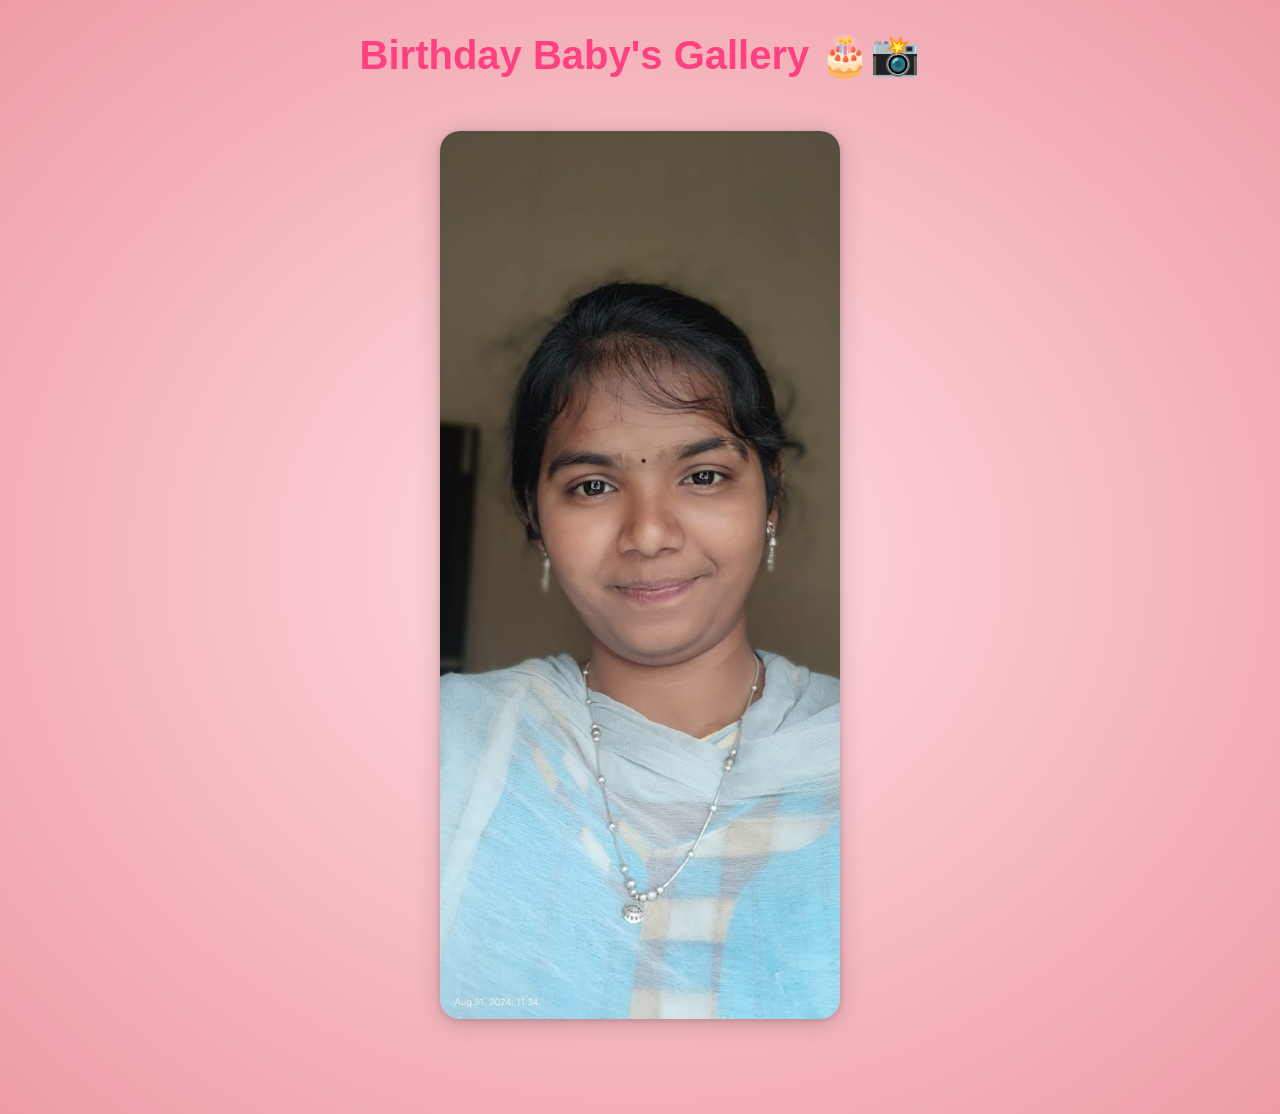
<file: gallery.html>
<!DOCTYPE html>
<html lang="en">
  <meta charset="UTF-8" />
  <meta name="viewport" content="width=device-width, initial-scale=1.0"/>
  <title>Birthday Gallery 🎂📸</title>
<style>
  body {
    margin: 0;
    padding: 0;
    font-family: 'Segoe UI', Arial, sans-serif;
  background: radial-gradient(#ffdde1, #ee9ca7);
}

#gallery {
  text-align: center;
  transition: opacity 1s ease-in-out;
}

#gallery h2 {
  font-size: 2.5rem;
  margin: 32px 0;
  color: #ff4081;
}

.photo-container {
  display: flex;
  align-items: center;
  justify-content: center;
  position: relative;
  z-index: 20;
  background: transparent;
  padding: 20px; /* ✅ spacing from screen edges */
}

/* ✅ Let each image keep its original aspect ratio */
img {
  width: 100%;
  height: auto;
  max-width: 400px;
  border-radius: 20px;
  box-shadow: 0 4px 24px rgba(0,0,0,0.18), 0 1.5px 6px rgba(0,0,0,0.15);
  animation: shakeDown 1s ease-in-out;
  background: transparent;
  display: block;
  transition: transform 0.3s ease;
  transform: translateY(0);
  will-change: transform;
  cursor: pointer;
  object-fit: contain; /* ✅ show the full image (no crop/stretch) */
}

@keyframes shakeDown {
  0% { transform: translateY(-100%) rotate(0deg); opacity: 0; }
  30% { transform: translateY(0) rotate(2deg); opacity: 1; }
  60% { transform: translateY(-5px) rotate(-2deg); }
  100% { transform: translateY(0) rotate(0deg); }
}

.fade-in { animation: fadeInImg 0.7s; }
@keyframes fadeInImg { from { opacity: 0; } to { opacity: 1; } }

.slide-in { animation: slideInImg 0.7s; }
@keyframes slideInImg { from { transform: translateY(60px); opacity: 0; } to { transform: none; opacity: 1; } }

.zoom-in { animation: zoomInImg 0.7s; }
@keyframes zoomInImg { from { transform: scale(1.2); opacity: 0; } to { transform: scale(1); opacity: 1; } }

.song-btn {
  display: inline-block;
  margin: 24px auto 0 auto;
  padding: 14px 38px;
  font-size: 1.2rem;
  font-weight: bold;
  color: #fff;
  background: linear-gradient(90deg, #ff4081 40%, #ffd700 100%);
  border: none;
  border-radius: 32px;
  box-shadow: 0 4px 16px #ff408155;
  cursor: pointer;
  transition: background 0.3s, transform 0.2s, box-shadow 0.2s, opacity 0.5s;
  outline: none;
  z-index: 100;
}

.song-btn:hover, .song-btn:focus {
  background: linear-gradient(90deg, #ffd700 20%, #ff4081 100%);
  transform: scale(1.05);
  box-shadow: 0 8px 24px #ffd70055;
}

.hidden {
  opacity: 0;
  pointer-events: none;
}

.button-container {
  text-align: center;
}

@media (max-width: 600px) {
  #gallery h2 {
    font-size: 1.3rem;
    margin: 18px 0;
  }

  .photo-container {
    padding: 12px; /* ✅ smaller padding for mobile */
  }

  img {
    max-width: 95vw;
    height: auto;
  }

  .song-btn {
    font-size: 1rem;
    padding: 12px 28px;
  }
}
  </style>
</head>
<body>
  <div id="gallery">
    <h2>Birthday Baby's Gallery 🎂📸</h2>
    <div class="photo-container">
      <img src="./assets/images/image1.jpeg" id="photo" alt="Birthday Photo" />
    </div>
  </div>

  <div class="button-container">
    <button id="playFavoriteBtn" class="song-btn hidden">▶ Play a Favorite Song</button>
  </div>

  <audio id="birthdaySong" autoplay loop>
    <source src="./assets/music/birthday.mp3" type="audio/mp3">
  </audio>

  <audio id="favoriteSong">
    <source src="./assets/music/favorite.mp3" type="audio/mpeg">
  </audio>

  <script type="module">
    document.addEventListener('DOMContentLoaded', function () {
      const photoEl = document.getElementById('photo');
      const birthdaySong = document.getElementById('birthdaySong');
      const favoriteSong = document.getElementById('favoriteSong');
      const playFavoriteBtn = document.getElementById('playFavoriteBtn');

      const photos = [
        './assets/images/image2.jpeg',
        './assets/images/image3.jpeg',
        './assets/images/image4.jpeg',
        './assets/images/image5.jpeg',
        './assets/images/image6.jpeg',
        './assets/images/image7.jpeg',
        './assets/images/image8.jpeg',
        './assets/images/image9.jpeg'
      ];

      let photoIndex = 0;

      function changePhoto() {
        photoIndex++;
        if (photoIndex < photos.length) {
          const anims = ['fade-in', 'slide-in', 'zoom-in', 'shakeDown'];
          const anim = anims[photoIndex % anims.length];

          // ✅ Load image *first* to prevent flicker/delay
          const newImg = new Image();
          newImg.src = photos[photoIndex];
          newImg.onload = () => {
            photoEl.classList.remove(...anims);
            photoEl.src = newImg.src;
            void photoEl.offsetWidth; // Force reflow
            photoEl.classList.add(anim);
          };
        } else {
          clearInterval(interval);
          playFavoriteBtn.classList.remove('hidden');
        }
      }

      // ✅ Change photo every 4s
      const interval = setInterval(changePhoto, 4000);

      playFavoriteBtn.addEventListener('click', () => {
        if (favoriteSong.paused) {
          birthdaySong.pause();
          favoriteSong.play();
          playFavoriteBtn.textContent = '⏹ Stop the Song';
        } else {
          favoriteSong.pause();
          favoriteSong.currentTime = 0;
          birthdaySong.play();
          playFavoriteBtn.textContent = '▶ Play a Favorite Song';
        }
      });

      favoriteSong.addEventListener('ended', () => {
        birthdaySong.play();
        playFavoriteBtn.textContent = '▶ Play a Favorite Song';
      });
    });
  </script>
</body>
</html>
</file>
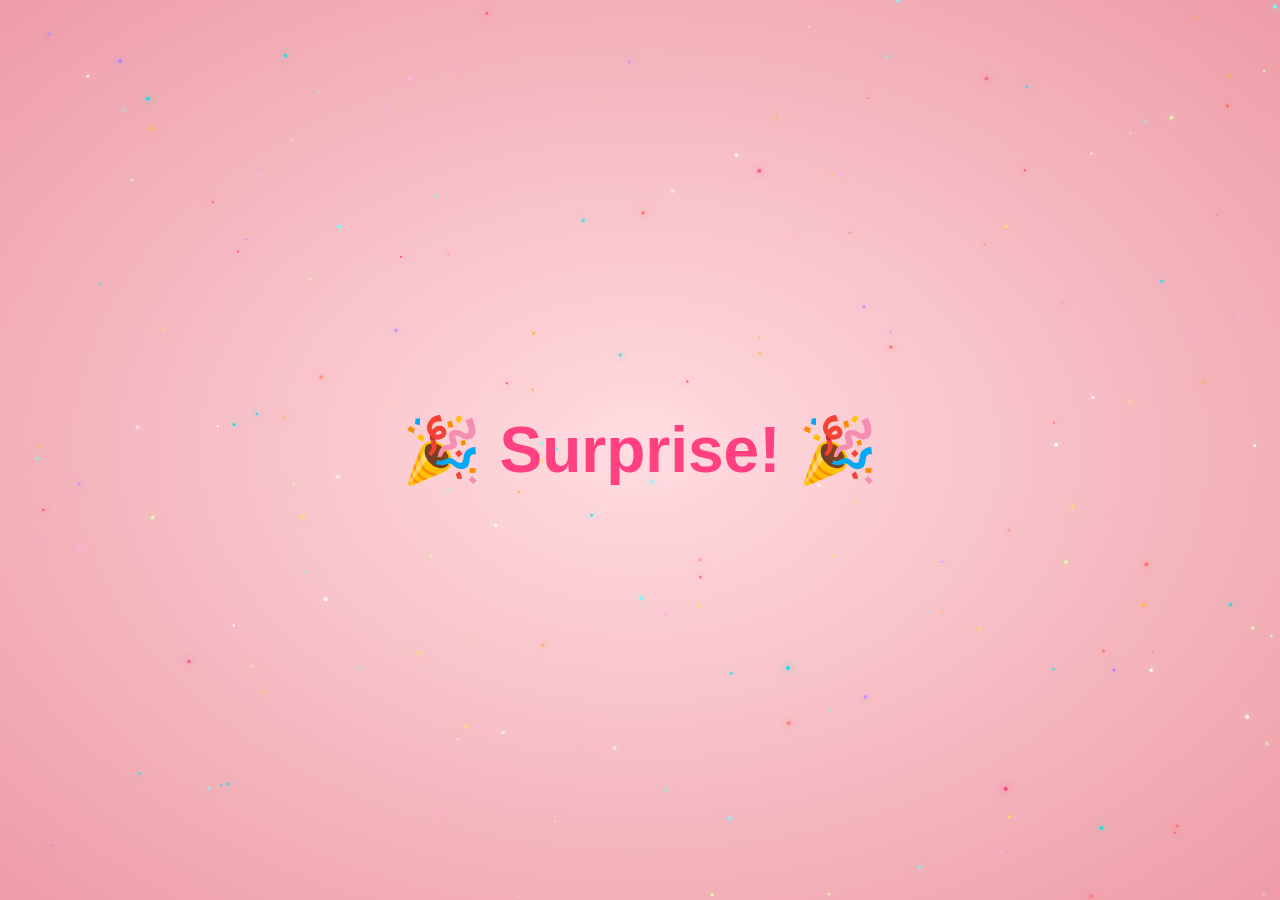
<file: surprise.html>
<!DOCTYPE html>
<html lang="en">
<head>
  <meta charset="UTF-8" />
  <meta name="viewport" content="width=device-width, initial-scale=1.0"/>
  <title>🎉 Birthday Surprise</title>
  <style>
    body {
      background: radial-gradient(#ffdde1, #ee9ca7);
      overflow: hidden;
      margin: 0;
      padding: 0;
      font-family: 'Franklin Gothic Medium', 'Arial Narrow', Arial, sans-serif;
    }

    #surpriseSection {
      display: flex;
      flex-direction: column;
      align-items: center;
      justify-content: center;
      height: 100vh;
      text-align: center;
      transition: transform 1.2s cubic-bezier(.77,0,.18,1), opacity 1.2s;
    }

    /* Move up animation */
    .move-up {
      transform: translateY(-120%);
      opacity: 0;
      pointer-events: none;
    }

    .surprise-text {
      font-size: 4rem;
      color: #ff4081;
      animation: pop 1s ease-in-out forwards;
    }

    @keyframes pop {
      0% { transform: scale(0); opacity: 0; }
      100% { transform: scale(1); opacity: 1; }
    }

    #glitterCanvas {
      position: fixed;
      top: 0;
      left: 0;
      pointer-events: none;
      width: 100%;
      height: 100%;
      z-index: -1;
    }

    .scroll-letter {
      width: 90%;
      max-width: 500px;
      height: auto;
      padding: 30px 25px;
      background: #fff8dc;
      border-radius: 12px;
      box-shadow: 0 4px 20px rgba(0,0,0,0.4);
      font-family: 'Georgia', serif;
      font-size: 1.2rem;
      line-height: 1.6;
      color: #3e2f1c;
      position: fixed;
      bottom: -600px;
      left: 50%;
      transform: translateX(-50%);
      animation: scrollLetterSlide 2s ease-out 1s forwards;
      z-index: 999;
    }

    @keyframes scrollLetterSlide {
      to {
        bottom: 120px;
      }
    }

    #typedScrollText {
      white-space: pre-line;
    }

    /* New Cake Design */
    .cake-container {
      position: fixed;
      top: 55%;
      left: 50%;
      transform: translate(-50%, -50%);
      z-index: 1000;
      display: flex;
      flex-direction: column;
      align-items: center;
      pointer-events: none;
    }

    .cake-base2 {
      width: 160px;
      height: 90px;
      background: linear-gradient(180deg, #ffe0b2 70%, #ffb74d 100%);
      border-radius: 0 0 80px 80px/0 0 60px 60px;
      position: relative;
      box-shadow: 0 8px 24px 0 rgba(0,0,0,0.18);
      border: 3px solid #fff3e0;
      overflow: visible;
    }

    .cake-top2 {
      width: 160px;
      height: 40px;
      background: linear-gradient(180deg, #fffde7 60%, #ffe082 100%);
      border-radius: 80px 80px 60px 60px/40px 40px 30px 30px;
      position: absolute;
      top: -30px;
      left: 0;
      z-index: 2;
      border: 3px solid #fff3e0;
    }

    .cake-icing2 {
      width: 160px;
      height: 30px;
      background: linear-gradient(180deg, #fff 60%, #ffe082 100%);
      border-radius: 80px 80px 60px 60px/30px 30px 30px 30px;
      position: absolute;
      top: -15px;
      left: 0;
      z-index: 3;
      box-shadow: 0 2px 8px rgba(255, 193, 7, 0.15);
    }

    .cake-candle2 {
      width: 14px;
      height: 44px;
      background: repeating-linear-gradient(
        135deg,
        #fff 0 7px,
        #ff4081 7px 14px
      );
      border-radius: 4px;
      position: absolute;
      left: 50%;
      top: -60px;
      transform: translateX(-50%);
      z-index: 4;
      box-shadow: 0 1px 3px rgba(0,0,0,0.08);
      display: flex;
      justify-content: center;
      align-items: flex-start;
    }

    .cake-flame2 {
      width: 18px;
      height: 28px;
      background: radial-gradient(ellipse at center, #fff700 60%, #ff9900 100%);
      border-radius: 50% 50% 60% 60%/60% 60% 100% 100%;
      position: absolute;
      left: 50%;
      top: -28px;
      transform: translateX(-50%);
      z-index: 5;
      box-shadow: 0 0 16px 6px #fff70099, 0 0 32px 12px #ff990055;
      animation: fadeIn 1s ease 1.2s forwards, flicker 0.18s infinite alternate 1.2s;
      opacity: 1;
      pointer-events: none;
    }

    .cake-sprinkle2 {
      position: absolute;
      width: 8px;
      height: 8px;
      border-radius: 50%;
      z-index: 6;
    }
    .cake-sprinkle2.s1 { background: #ff4081; left: 30px; top: 10px; }
    .cake-sprinkle2.s2 { background: #ffd700; left: 70px; top: 18px; }
    .cake-sprinkle2.s3 { background: #7afcff; left: 110px; top: 8px; }
    .cake-sprinkle2.s4 { background: #e0ffb3; left: 50px; top: 30px; }
    .cake-sprinkle2.s5 { background: #fff; left: 120px; top: 25px; }

    /* Button Redesign */
    #blowCandleBtn {
      margin-top: 40px;
      padding: 16px 40px;
      font-size: 1.4rem;
      border: none;
      background: linear-gradient(90deg, #ff4081 40%, #ffd700 100%);
      color: #fff;
      border-radius: 40px;
      cursor: pointer;
      box-shadow: 0 4px 16px #ff408155;
      font-weight: bold;
      letter-spacing: 1px;
      transition: background 0.3s, transform 0.2s, opacity 0.5s;
      outline: none;
      z-index: 1001;
      position: relative;
    }

    #blowCandleBtn:hover, #blowCandleBtn:focus {
      background: linear-gradient(90deg, #ffd700 20%, #ff4081 100%);
      color: #fff;
      transform: scale(1.05);
    }

    #blowCandleBtn.animate-blow {
      animation: blowBounceFade 1s forwards;
    }

    @keyframes blowBounceFade {
      0% { transform: scale(1); opacity: 1; }
      20% { transform: scale(1.15) rotate(-5deg); }
      40% { transform: scale(0.95) rotate(4deg); }
      60% { transform: scale(1.1) rotate(-2deg); }
      80% { transform: scale(0.98) rotate(2deg); }
      100% { transform: scale(0.7) translateY(-40px); opacity: 0; }
    }

    #birthdayMessage {
      font-size: 2.2rem;
      text-align: center;
      position: fixed;
      top: 50%;
      left: 50%;
      transform: translate(-50%, -50%);
      background: #fff8dc;
      color: #ff4081;
      padding: 24px 36px;
      border-radius: 16px;
      box-shadow: 0 8px 24px rgba(0,0,0,0.2);
      z-index: 10000;
      opacity: 0;
      transition: opacity 1s;
      pointer-events: none;
    }

    #birthdayMessage.show {
      opacity: 1;
      pointer-events: auto;
    }

    .hidden {
  opacity: 0 !important;
  pointer-events: none;
  transition: opacity 1s ease;
}


    /* Confetti & Balloons */
    .balloon {
      position: fixed;
      bottom: 0;
      width: 30px;
      height: 40px;
      border-radius: 50% 50% 40% 40%;
      background: pink;
      z-index: 9999;
      animation: floatUp 4s ease-out forwards;
    }

    .confetti {
      position: fixed;
      top: 0;
      width: 8px;
      height: 14px;
      z-index: 9999;
      opacity: 0.8;
      animation: fall 3s linear forwards;
    }

    @keyframes floatUp {
      0% { transform: translateY(0); opacity: 1; }
      100% { transform: translateY(-100vh); opacity: 0; }
    }

    @keyframes fall {
      0% { transform: translateY(-20px); }
      100% { transform: translateY(100vh); }
    }

    @keyframes fadeOut {
      to {
        opacity: 0;
        transform: scale(0.2);
      }
    }

    @keyframes flicker {
      0% { transform: translateX(-50%) scale(1) rotate(-2deg); opacity: 1; }
      100% { transform: translateX(-50%) scale(1.15) rotate(2deg); opacity: 0.85; }
    }

    /* Responsive Design */
@media (max-width: 1024px) {
  .surprise-text {
    font-size: 3rem;
  }

  .scroll-letter {
    font-size: 1.1rem;
    padding: 24px 20px;
  }

  #birthdayMessage {
    font-size: 1.8rem;
    padding: 20px 28px;
  }

  #blowCandleBtn {
    font-size: 1.2rem;
    padding: 14px 36px;
  }
}

@media (max-width: 768px) {
  .surprise-text {
    font-size: 2.4rem;
    padding: 0 20px;
  }

  .scroll-letter {
    width: 90%;
    font-size: 1rem;
    padding: 20px 16px;
  }

  .cake-base2,
  .cake-top2,
  .cake-icing2 {
    width: 130px;
  }

  .cake-base2 {
    height: 70px;
  }

  .cake-top2 {
    height: 30px;
  }

  .cake-icing2 {
    height: 22px;
  }

  .cake-candle2 {
    height: 38px;
  }

  .cake-flame2 {
    width: 14px;
    height: 20px;
  }

  #blowCandleBtn {
    font-size: 1rem;
    padding: 12px 28px;
  }

  #birthdayMessage {
    font-size: 1.6rem;
    padding: 18px 24px;
  }
}

@media (max-width: 480px) {
  .surprise-text {
    font-size: 2rem;
  }

  .scroll-letter {
    font-size: 0.95rem;
    padding: 16px 14px;
  }


  #blowCandleBtn {
    font-size: 0.9rem;
    padding: 10px 24px;
  }

  #birthdayMessage {
    font-size: 1.4rem;
    padding: 16px 20px;
  }
}

  </style>
</head>
<body>
  <div id="surpriseSection" >
    <h1 class="surprise-text">🎉 Surprise! 🎉</h1>
  </div>
  <canvas id="glitterCanvas"></canvas>

  <audio id="bgMusic" autoplay loop>
    <source src="./assets/music/birthday.mp3" type="audio/mp3">
    Your browser does not support audio.
  </audio>


<div id="scrollLetter" class="scroll-letter hidden">
  <div id="typedScrollText"></div>
</div>


<!-- New Cake Structure -->
<div class="cake-container hidden" id="cakeContainer">
  <div class="cake-base2">
    <div class="cake-top2"></div>
    <div class="cake-icing2"></div>
    <div class="cake-candle2">
      <div class="cake-flame2" id="cakeFlame"></div>
    </div>
    <div class="cake-sprinkle2 s1"></div>
    <div class="cake-sprinkle2 s2"></div>
    <div class="cake-sprinkle2 s3"></div>
    <div class="cake-sprinkle2 s4"></div>
    <div class="cake-sprinkle2 s5"></div>
  </div>
  <button id="blowCandleBtn" class="hidden" style="pointer-events:auto; position:relative; z-index:1002;">🎈 Blow the Candle</button>
</div>
<!-- Move the button inside cake-container for visual grouping, but override pointer-events -->

<!-- Confetti Container -->
<div id="confettiContainer"></div>

<!-- Balloons Container -->
<div id="balloonsContainer"></div>

<!-- Message -->
<div id="birthdayMessage" class="hidden">🎉 Happy Birthday! 🎂</div>

  <script src="glitter.js"></script>
  <script>
    document.addEventListener('DOMContentLoaded', function () {
  const scrollLetter = document.getElementById("scrollLetter");
  const typedScrollText = document.getElementById("typedScrollText");
  const surpriseSection = document.getElementById("surpriseSection");
  const blowBtn = document.getElementById('blowCandleBtn');
  const cakeContainer = document.getElementById("cakeContainer");
  const flame = document.getElementById('cakeFlame');
  const message = document.getElementById('birthdayMessage');
  const gallery = document.getElementById('gallery');

  const scrollMessage = `💖 Dear Bestie,

On this special day, I just want to say how grateful I am to have you in my life. Your smile brightens every moment, and your kindness makes the world a better place. You truly deserve all the happiness and love today and always. 💖

May this birthday bring you unforgettable memories, endless joy, and dreams that come true. Keep shining, keep smiling, and never forget how special you are to me and everyone around you. 🎂✨
Happy Birthday to the most wonderful friend ever! 🎂💫

With lots of love,
Your Forever Friend 💖`;

  let scrollIndex = 0;

  function typeScrollLetter() {
    if (scrollIndex < scrollMessage.length) {
      typedScrollText.textContent += scrollMessage.charAt(scrollIndex);
      scrollIndex++;
      setTimeout(typeScrollLetter, 40);
    } else {
      setTimeout(() => {
        scrollLetter.classList.add("hidden");
        setTimeout(() => {
          blowBtn.classList.remove("hidden");
          cakeContainer.classList.remove("hidden");
        }, 800); // match CSS transition for .hidden (opacity 0.8s)
      }, 8000);
    }
  }

  setTimeout(() => {
    scrollLetter.classList.remove("hidden");
    surpriseSection.classList.add("move-up");
  }, 2000);

  setTimeout(() => {
    typeScrollLetter();
  }, 4000);

blowBtn.addEventListener('click', () => {
  blowBtn.classList.add('animate-blow');

  if (flame) flame.style.animation = 'fadeOut 1s ease forwards';

  setTimeout(() => {
    blowBtn.style.display = 'none';
    launchBalloons();
    launchConfetti();
  }, 1000);

  setTimeout(() => {
    message.classList.add('show');
  }, 1500);

  setTimeout(() => {
    cakeContainer.classList.add('hidden');
  }, 1400);

  setTimeout(() => {
    window.location.href = "gallery.html";
  }, 1800);
});


  function launchBalloons() {
    const balloonContainer = document.getElementById('balloonsContainer');
    for (let i = 0; i < 25; i++) {
      const b = document.createElement('div');
      b.className = 'balloon';
      b.style.left = `${Math.random() * 100}%`;
      b.style.background = `hsl(${Math.random() * 360}, 100%, 70%)`;
      b.style.animationDuration = `${3 + Math.random() * 2}s`;
      balloonContainer.appendChild(b);

      b.animate([
        { transform: 'translateY(0)', opacity: 1 },
        { transform: 'translateY(-110vh)', opacity: 0 }
      ], {
        duration: 4000 + Math.random() * 2000,
        fill: 'forwards'
      });
      setTimeout(() => b.remove(), 7000);
    }
  }

  function launchConfetti() {
    const confettiContainer = document.getElementById('confettiContainer');
    for (let i = 0; i < 80; i++) {
      const c = document.createElement('div');
      c.className = 'confetti';
      c.style.left = `${Math.random() * 100}%`;
      c.style.background = `hsl(${Math.random() * 360}, 100%, 60%)`;
      c.style.width = `${6 + Math.random() * 6}px`;
      c.style.height = `${10 + Math.random() * 6}px`;
      c.style.animationDelay = `${Math.random()}s`;
      confettiContainer.appendChild(c);

      c.animate([
        { transform: 'translateY(0)', opacity: 1 },
        { transform: 'translateY(120vh)', opacity: 0 }
      ], {
        duration: 3000 + Math.random() * 1000,
        fill: 'forwards'
      });

      setTimeout(() => c.remove(), 5000);
    }
  }
});

  </script>
</body>
</html>
</file>
